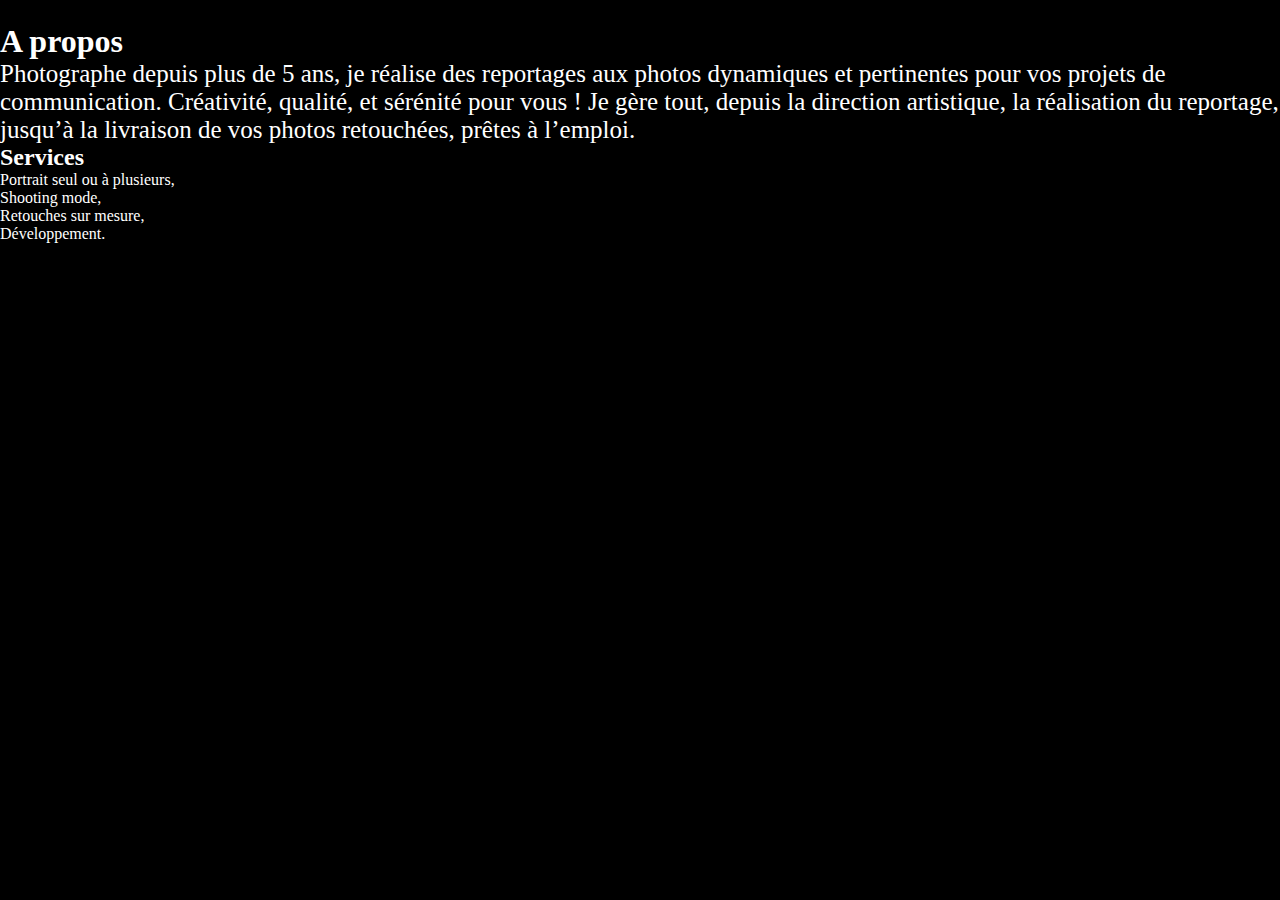
<file: apropos.html>
<!DOCTYPE html>
<html lang="fr">

    <head>
        <meta charset="UTF-8">
        <title>A propos de Alfred</title>
        <link rel="stylesheet" href="style.css">
    </head>

    <body>
        <a href="index.html">Accuel</a>
        <h1>A propos</h1>
        <p>
            Photographe depuis plus de 5 ans, je réalise des reportages aux photos dynamiques et pertinentes pour vos projets de communication. Créativité, qualité, et sérénité pour vous ! Je gère tout, depuis la direction artistique, la réalisation du reportage, jusqu’à la livraison de vos photos retouchées, prêtes à l’emploi.
        </p>
        <h2>Services</h2>
        <ul>
            <li>Portrait seul ou à plusieurs,</li>
            <li>Shooting mode,</li>
            <li>Retouches sur mesure,</li>
            <li>Développement.</li>
        </ul>
        <a target="_blank" href="https://twitter.com/">Twitter</a>
    <a target="_blank" href="https://www.instagram.com/">Instagram</a>
    </body>                                                                 
     
</html>
</file>
<file: style.css>
*{
    padding: 0;
    margin: 0;
    color:white;
}
nav{
    display: flex;
    justify-content: space-between;
    margin-right: 50px;
    margin-top: 10px;
}
nav a{
    color: white;
    margin: 10px;
   
   
}
a:active{
    font-size: 5rem;
}
a{
    text-decoration: none;
    color: black;
    font-size: 20px;
}
.img{
    height: 400px;
  border-top-right-radius:30px;
  border-bottom-left-radius:35px;
  filter: brightness(55%);
  box-shadow: 10px 20px 10px  crimson;
  border-top-left-radius:10px;
  border-bottom-right-radius:10px;
    
}
.centre{
    display: flex;
    justify-content: center;
    margin: 70px;
}
div h1{
    font-size: 6rem;
}
.min-centre{
    margin-right: 55px;
    margin-top: 60px;
}
button{
    margin-top: 10px;
    background-color: rgba(220, 20, 60, 0.74);
    height: 35px;
    width: 170px;
    border-radius: 20px;
    font-size: 15px;
    border-style: none;
}
p{
    font-size: 25px;
}
body{
    background:black;
}
footer{
    text-align: center;
    padding: 50px;
    background-color: rgba(0, 0, 0, 0.007);
    border-top-right-radius: 15px;
    border-top-left-radius: 15px;
}
footer a{
    margin: 50px;
    
}
button:hover{
    background-color: crimson;
}
img:hover{
    box-shadow: 10px 20px 0px  crimson;
 }
 .span{
    color: rgba(220, 20, 60, 0.822);
 }
 h3{
    margin-bottom: 10px;
    color: white;
 }
 footer p{
    font-size: 15px;
    margin-top: 10px;
    color:white;
 }
  .ma{
    margin-top: 55px;
    width: 200px;
    border-top-right-radius:30px;
    border-bottom-left-radius:35px;
    filter: brightness(55%);
    box-shadow: 10px 20px 10px  crimson;
    border-top-left-radius:10px;
    border-bottom-right-radius:10px;
      

 }
 article img{
    margin: 10px;
    height: 350px;
    width: 530px;
    

 }
 article{
    text-align:center ;
    background-color: white;
    
 }
 .icon { 
    font-size: 25px;
 }
 .logo{

    display: flex;
 }
 .pho{
    font-size: 30rem;
    background-color: rgba(220, 20, 60, 0.521);
    border-radius: 50%;
    height: 480px;
    justify-content: center;
    padding-top: 30px;
    margin-bottom: 55px;
 

  
   
 }
 .logo h1{
    font-size: 2rem;
    margin-top: 10px;
 }
 .lien {
    margin-top: 20px;
 }
</file>
